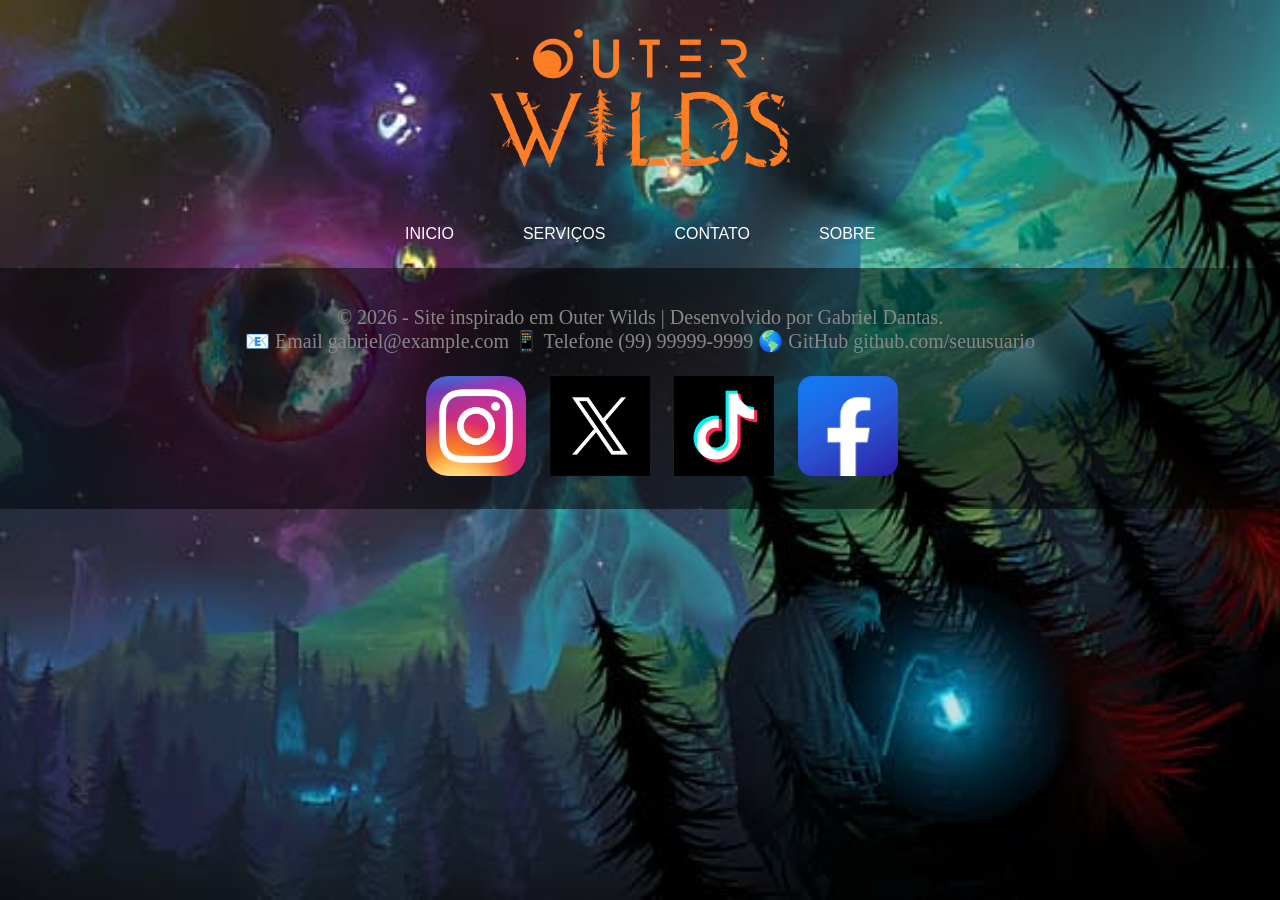
<file: contatos.html>
<!DOCTYPE html>
<html lang="pt-br">
<head>
    <meta charset="UTF-8">
    <meta name="viewport" content="width=device-width, initial-scale=1.0">
    <title>Outer Wilds</title>
    <link rel="stylesheet" href="css/style.css">
</head>
<body class="wallpaper">
    <div class="fade">
    <header>
        <div>    
        <img src="img/titulo.png" alt="" width="300px" > 
        </div>
    </header>
    <nav class="nav">
        <a href="index.html">INICIO</a>
        <a href="serviços.html">SERVIÇOS</a>
        <a href="contatos.html">CONTATO</a>
        <a href="sobre.html">SOBRE</a>
    </nav>
    <footer>
    <div class="rodape-final">
        <p>© 2026 - Site inspirado em Outer Wilds | Desenvolvido por Gabriel Dantas.
        <br>
        📧 Email
        gabriel@example.com

        📱 Telefone
        (99) 99999-9999

        🌎 GitHub
        github.com/seuusuario
        </p>
        <br>
        <div class="container_footer">
        <div class="imagem">
            <a href="https://www.instagram.com/" target="_blank">
                <img src="img/insta.png" alt="" width="100%" height="100%" >
            </a>
        </div>

         <div class="imagem">
            <a href="https://x.com/?lang=pt" target="_blank">
                <img src="img/X.png" alt="" width="100%" height="100%" >
            </a>
        </div>

         <div class="imagem">
            <a href="https://www.tiktok.com/pt-BR/" target="_blank">
                <img src="img/tik.png" alt=" width="100%" height="100%" >
            </a>
        </div>

         <div class="imagem">
            <a href="https://www.facebook.com/?locale=pt_BR" target="_blank">
                <img src="img/face.png" alt="" width="100%" height="100%" >
            </a>
        </div>
        </div>
    </div> 
    </footer>
    <br><br>


</body>
</html>
</file>
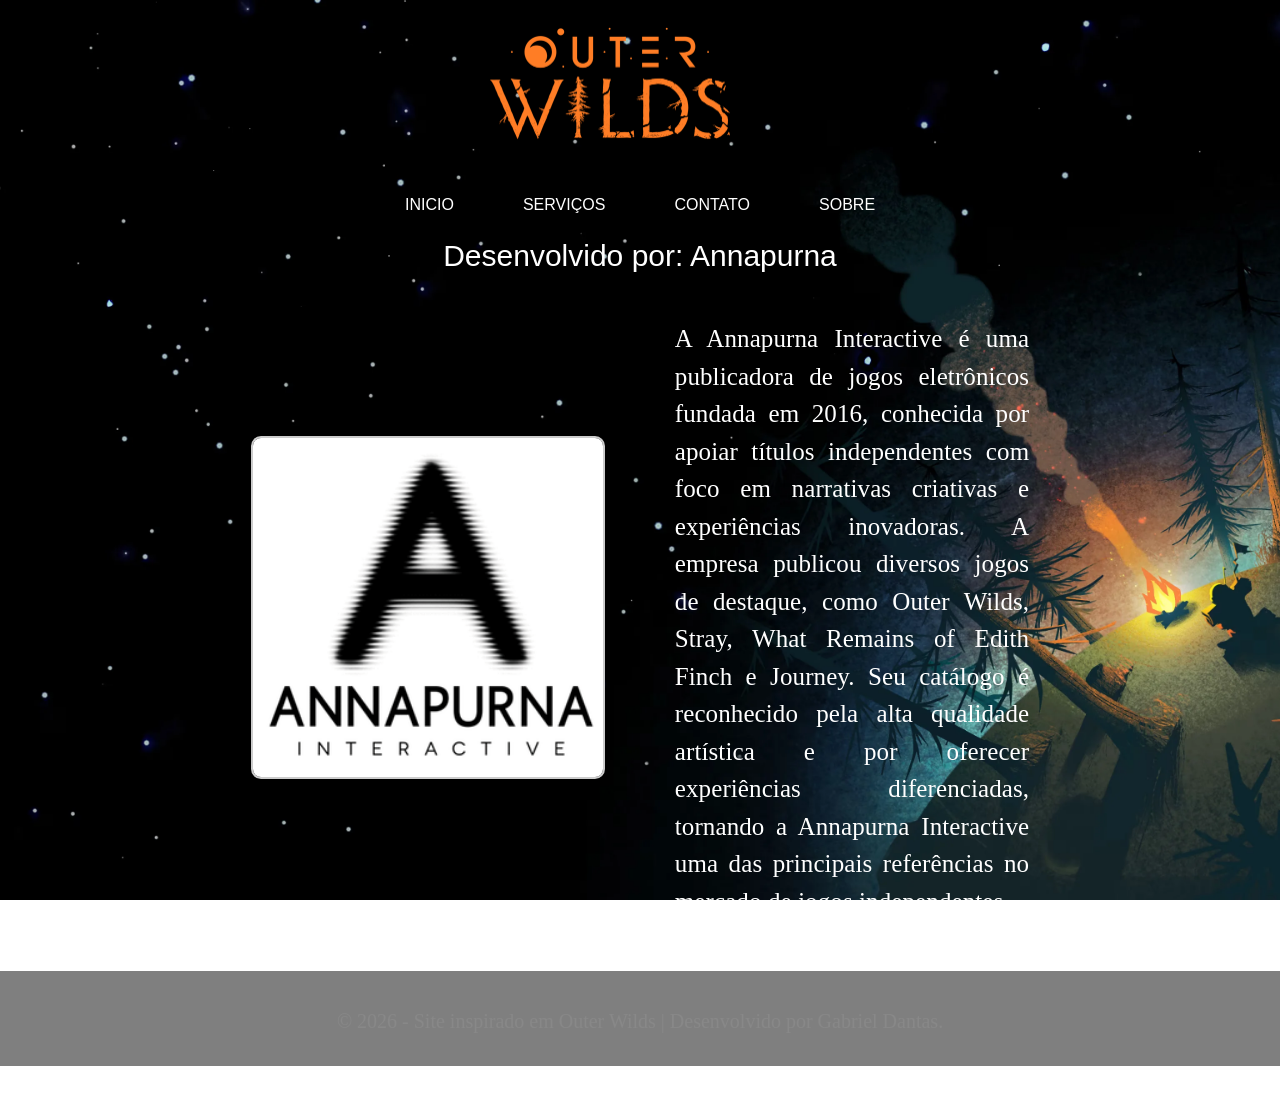
<file: sobre.html>
<!DOCTYPE html>
<html lang="pt-br">
<head>
    <meta charset="UTF-8">
    <meta name="viewport" content="width=device-width, initial-scale=1.0">
    <title>Outer Wilds</title>
    <link rel="stylesheet" href="css/style.css">
</head>
<body class="back3">
    <div class="fade">
    <header>
        <div>    
        <img src="img/titulo.png" alt="" class="logo" > 
        </div>
    </header>
    <nav class="nav2">
        <a href="index.html">INICIO</a>
        <a href="serviços.html">SERVIÇOS</a>
        <a href="contatos.html">CONTATO</a>
        <a href="sobre.html">SOBRE</a>
    </nav>
    <div class="bemvindo">
        <p>Desenvolvido por: Annapurna</p>
        
    </div>
       <div class="conteudos">

    <div class="pers2">
        <img src="img/image.png" alt="" class="img-padrao"> >
    </div>
    <br>

    <div class="pers2">
        <p>A Annapurna Interactive é uma publicadora de jogos eletrônicos fundada em 2016, conhecida por 
            apoiar títulos independentes com foco em narrativas criativas e experiências inovadoras. 
            A empresa publicou diversos jogos de destaque, como Outer Wilds, Stray, What Remains of 
            Edith Finch e Journey. Seu catálogo é reconhecido pela alta qualidade artística e por 
            oferecer experiências diferenciadas, tornando a Annapurna Interactive uma das principais 
            referências no mercado de jogos independentes.</p>
    </div>
    </div>
    <br> <br>
    <footer>
    <div class="rodape-final">
        <p>© 2026 - Site inspirado em Outer Wilds | Desenvolvido por Gabriel Dantas.</p>
        
    </div>
    </div> 
    </footer>
    <br><br>
</body>
</html>
</file>
<file: css/style.css>
*{
    margin: 0;
    padding: 0;
    border: 0;
    box-sizing: border-box;
}

body{
    background-image: url('../img/outerwilds.png');
    background-size: cover;
    background-repeat: no-repeat;
    background-attachment: fixed;
}

header{
    padding: 2%;
    display: flex;
    justify-content: center;
}

.logo{
    width: 300px;
    max-width: 80%;
    height: auto;
}
nav{
    display: flex;
    justify-content: center;
    gap: 2%;
    padding: 1%;
    flex-wrap: wrap;
}
a{
    color: white;
    text-decoration: none;
    font-family: 'Gill Sans', 'Gill Sans MT', Calibri, 'Trebuchet MS', sans-serif;
    padding: 10px 20px;
    transition: 0.2s;
    border: solid 2px rgba(0,0,0,0);
}

a:hover{
    border: solid 2px rgb(107, 109, 0);
    border-radius: 10%;
    transform: scale(1.2);
}

a:active{
    background-color: rgb(134,118,27);
    border: solid 2px rgb(137, 139, 1);
    border-radius: 10%;
}
.bemvindo{
    text-align: center;
    color: white;
    font-family: 'Gill Sans', 'Gill Sans MT', Calibri, 'Trebuchet MS', sans-serif;
    font-size: 30px;
}

.conteudos{
    padding-top: 2%;
    display: flex;
    justify-content: center;
    align-items: center;
    gap: 20px;
    flex-wrap: wrap;
    letter-spacing: 0.1px;
}

.pers{
    width: 30%;
    min-width: 280px;
    padding: 1%;
    border: solid 2px rgba(0,0,0,0);
    background-color: rgba(242,144,8,0);
}

.pers p{
    color: white;
    text-align: justify;
    font-size: clamp(20px, 2vw, 40px);
    line-height: 1.5;
    padding-top: 2%;
}
.pers2{
    width: 30%;
    min-width: 280px;
    padding: 1%;
    border: solid 2px rgba(0,0,0,0);
    background-color: rgba(242,144,8,0);
}
.pers2 p{
    color: white;
    text-align: justify;
    font-size: clamp(20px, 2vw, 25px);
    line-height: 1.5;
    padding-top: 2%;
}
.img-padrao{
    width: 100%;
    height: auto;
    display: block;
    border-radius: 10px;
    border: 2px solid #ccc;
    transition: 0.5s;
}
.img-padrao:hover{
    transform: scale(1.1);
}
.img-padrao:active{
    transform: scale(1);
    transition: 0.5s;
}

.fade{
    animation: fadeIn 2s forwards;
}

@keyframes fadeIn{
    from{
        opacity:0;
    }
    to{
        opacity:1;
    }
}

footer{
    background-color: rgba(0,0,0,0.5);
    color: white;
    text-align: left;
    padding: 1%;
}

.back2{
    background-image: url('../img/back2.png');
    background-size: cover;
    background-repeat: no-repeat;
    background-attachment: fixed;
}

.back3{
    background-image: url('../img/outerwilds.png');
    background-size: cover;
    background-repeat: no-repeat;
    background-attachment: fixed;
}

.back4{
    background-image: url('../img/back4.png');
    background-size: cover;
    background-repeat: no-repeat;
    background-attachment: fixed;
}

.back5{
    background-image: url('../img/back5.png');
    background-size: cover;
    background-repeat: no-repeat;
    background-attachment: fixed;
}

.wallpaper{
    background-image: url('../img/back6.png');
    background-size: cover;
    background-repeat: no-repeat;
    background-attachment: fixed;
}

.rodape-final{
    text-align: center;
    margin-top: 5px;
    padding: 20px;
    border-top: 1px solid transparent;
    font-size: 20px;
    color: #888;
}

@media (max-width: 768px){

    nav{
        gap: 10px;
    }

    .conteudos{
        flex-direction: column;
    }

    .pers{
        width: 90%;
    }

    .bemvindo{
        font-size: 24px;
    }

    .rodape-final{
        font-size: 16px;
    }

}
.container_footer{
    display: flex;
    justify-content: center;
    gap: 2%;
    align-items: center;
}

.imagem{
    height: 100px;
    width: 100px;
    box-shadow: inset  1px;
    
}
.serv{
    padding-top: 1%;
    display: flex;
    justify-content: center;
    align-items: center;
    gap: 20px;
    flex-wrap: wrap;
    letter-spacing: 0.1px;
    background-color: rgba(0, 0, 0, 0.503);
}
.servico{
    width: 50%;
    min-width: 280px;
    padding: 1%;
    border: solid 2px rgba(0,0,0,0);
    background-color: rgba(242,144,8,0);
}
.servico p{
    color: white;
    text-align: justify;
    font-size: clamp(5px, 2vw, 25px);
    line-height: 1.5;
    padding-top: 1%;
}
.servico h2{
    color: white;
    text-align: center;
    font-size: clamp(10px, 2vw, 30px);
    line-height: 1.5;
    padding-top: 1%;
}
</file>
